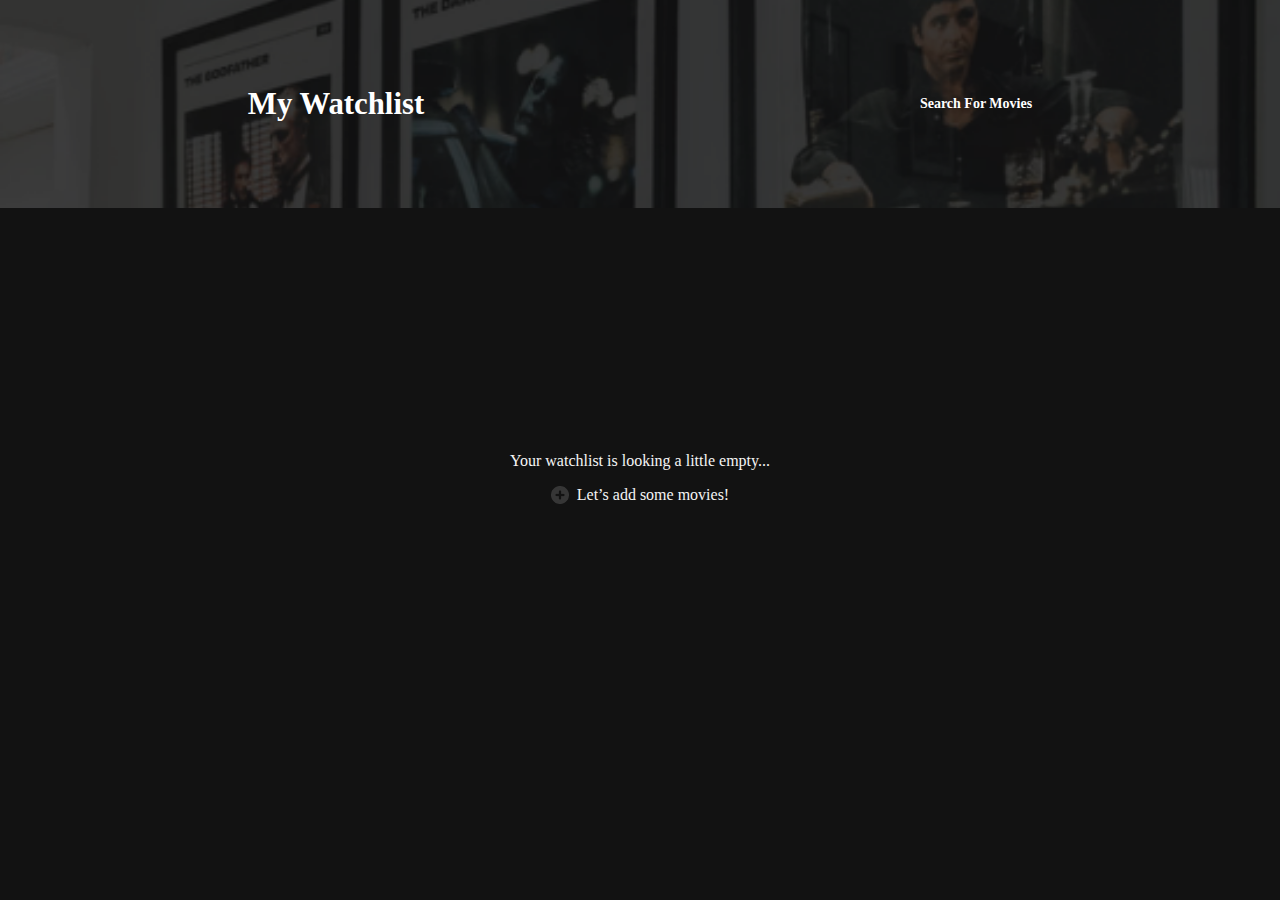
<file: watchlist.html>
<html>
    <head>
        <meta charset="UTF-8">
        <meta name="viewport" content="width=device-width, initial-scale=1" />
        <link rel="stylesheet" href="https://cdnjs.cloudflare.com/ajax/libs/font-awesome/6.5.1/css/all.min.css" integrity="sha512-DTOQO9RWCH3ppGqcWaEA1BIZOC6xxalwEsw9c2QQeAIftl+Vegovlnee1c9QX4TctnWMn13TZye+giMm8e2LwA==" crossorigin="anonymous" referrerpolicy="no-referrer" />
        <link rel="stylesheet" href="index.css">
    </head>
    <body>
        <header class="watchlist-header">
            <div class="my-watchlist-title">
                My Watchlist
            </div>
            <div class="search-for-movies">
                <a data-click="test" class="search-for-movies-link" href="index.html">Search For Movies</a>
            </div>
        </header>
        <div class="empty-watchlist-display">
            <div class="empty-watchlist">Your watchlist is looking a little empty...</div>
            <div class="add-movies-container">
                <img class="add-some-movies-button"src="images/plus-icon.png">Let’s add some movies!
            </div>
        </div>
        <main class="display-watchlist"></main>
        <script src="watchlist.js" type="module"></script>
    </body>
</html>
</file>
<file: index.css>
html, body {
  margin: 0;
  padding: 0;
  width: 100%;
  font-family: inter;
  background-color: #121212;
  color: whitesmoke;
}

p {
  margin: 0;
}

.disabled,
.hidden {
  display: none;
}

.header,
.watchlist-header {
  width: 100%;
  height: 208px;
  background: url('images/image-36.png');
  background-repeat: no-repeat;
  background-size: cover;
  background-position: right;
  display: flex;
  align-items: center;
  justify-content: space-between;
}

.find-film-title,
.my-watchlist-title {
  padding: 1rem;
  font-weight: 800;
  font-size: 30.78px;
  color: #FFFFFF; 
}

.watchlist,
.search-for-movies {
  padding: 1rem;
  font-weight: 700;
  font-size: 14px;
}

.watchlist-link,
.search-for-movies-link {
  color: #FFFFFF; 
  text-decoration: none;
}

.search-navigation {
  position: relative;
}

.search-field {
  padding: 1rem 0;
  width: 100%;
  border: none;
  text-align: center;
}

.fa-magnifying-glass {
  cursor: pointer;
  font-size: 20px;
  font-weight: bold;
  position: absolute;
  top: 14px;
  padding-left: 5rem;
  color: gray;
}

.search-btn {
  width: 100%;
  padding: 1rem;
  cursor: pointer;
  border: none;
}

.main-section {
  width: 100%;
  margin: auto;
  display: flex;
  flex-direction: column;
}

.start-exploring-icon {
  display: block;
  margin: auto;
  padding-top: 7rem;
  padding-bottom: 1rem;
}

.start-exploring {
  text-align: center;
  color: #2E2E2F;
  font-weight: 700;
  font-size: 18px;
}

.image-container {
  display: flex;
  align-items: center;
}

.movie-image {
  width: 8rem;
}

.movie-info-right-container{
  width: 100%;
  margin-left: 1rem;
  display: flex;
  flex-direction: column;
  justify-content: space-around;
  padding: 1rem;
  margin-bottom: 1.5rem;
}

.title-stars-container {
  display: flex;
  justify-content: space-between;
  flex-wrap: no-wrap;
  align-items: center;
}

.movie-title {
  font-size: 1.25rem;
  font-weight: bold;
}

.stars-container {
  font-size: 0.8rem;
}

.fa-star {
  color: yellow;
  margin-left: .25rem;
}

.movie-details-container {
  display: flex;
  justify-content: space-between;
}

.runtime {
  margin-right: 1rem;
}

.watchlist-container {
  display: flex;
  align-items: center;
}

.watchlist-btn {
  cursor: pointer;
  border: none;
  margin-right: .5rem;
  height: 30px;
  width: 30px;
  border-radius: 50%;
  transition: opacity 0.15s;
}

.watchlist-btn:hover {
  opacity: 0.8
}

.fa-check {
  margin-right: .75rem;
}

.movie-plot {
  margin-top: 1rem;
  padding-bottom: 1rem;
}

.movie-container {
  padding: 0.25rem;
  display: flex;
  margin-bottom: 1rem;
}

.plot-container {
  border-bottom: 1px solid;
  text-align: center;
  padding-bottom: 1rem;
}

.empty-watchlist-display {
  display: flex;
  flex-direction: column;
  align-items: center;
  justify-content: center;
  height: 60vh;
}

.display-watchlist {
  display: flex;
  flex-direction: column;
}

.add-some-movies-button {
  margin-right: .5rem;
  cursor: pointer;
}

.add-movies-container {
  display: flex;
  align-items: center;
}

.remove-btn {
  cursor: pointer;
  border: none;
  margin-right: .5rem;
  height: 30px;
  width: 30px;
  border-radius: 50%;
  transition: opacity 0.15s;
}

.empty-watchlist {
  padding-bottom: 1rem;
}

@media (min-width: 600px) {
  .header,
  .watchlist-header {
      justify-content: space-around;
  }
  
  .search-navigation {
      width: 100%;
      margin-top: -1.5rem;
      display: flex;
      justify-content: center;
      margin-left: 1rem;
      margin-right: 1rem;
  }

  .search-field {
      border: none;
      text-align: center;
      width: 70%;
      position: relative;
  }

  .fa-magnifying-glass {
      cursor: pointer;
      font-size: 20px;
      font-weight: bold;
      position: absolute;
      top: 50%;
      left: 10%;
      transform: translateY(-50%);
      padding-left: 5rem;
      color: gray;
  }

  .search-btn {
      width: 10em;
      padding: 1rem;
      cursor: pointer;
      border: none;
  }
  
  .main-section {
      width: 70%;
      margin: auto;
  }
  
  .display-watchlist {
      width: 70%;
      margin: auto;
  }
  
  .movie-image {
      width: 13rem;
  }
  
  .movie-info-right-container{
      margin-left: 1rem;
      
      margin-bottom: 1.5rem;
  }

  .title-stars-container {
      display: flex;
      justify-content: start;
      flex-wrap: no-wrap;
      align-items: center;
  }

  .movie-title {
      font-size: 1.8rem;
      font-weight: bold;
      margin-right: .6rem;
  }

  .stars-container {
      font-size: 0.8rem;
  }

  .fa-star {
      color: yellow;
      margin-left: .25rem;
  }

  .movie-details-container {
      display: flex;
      justify-content: start;
  }

  .runtime {
      margin-right: 1rem;
  }
  
}
</file>
